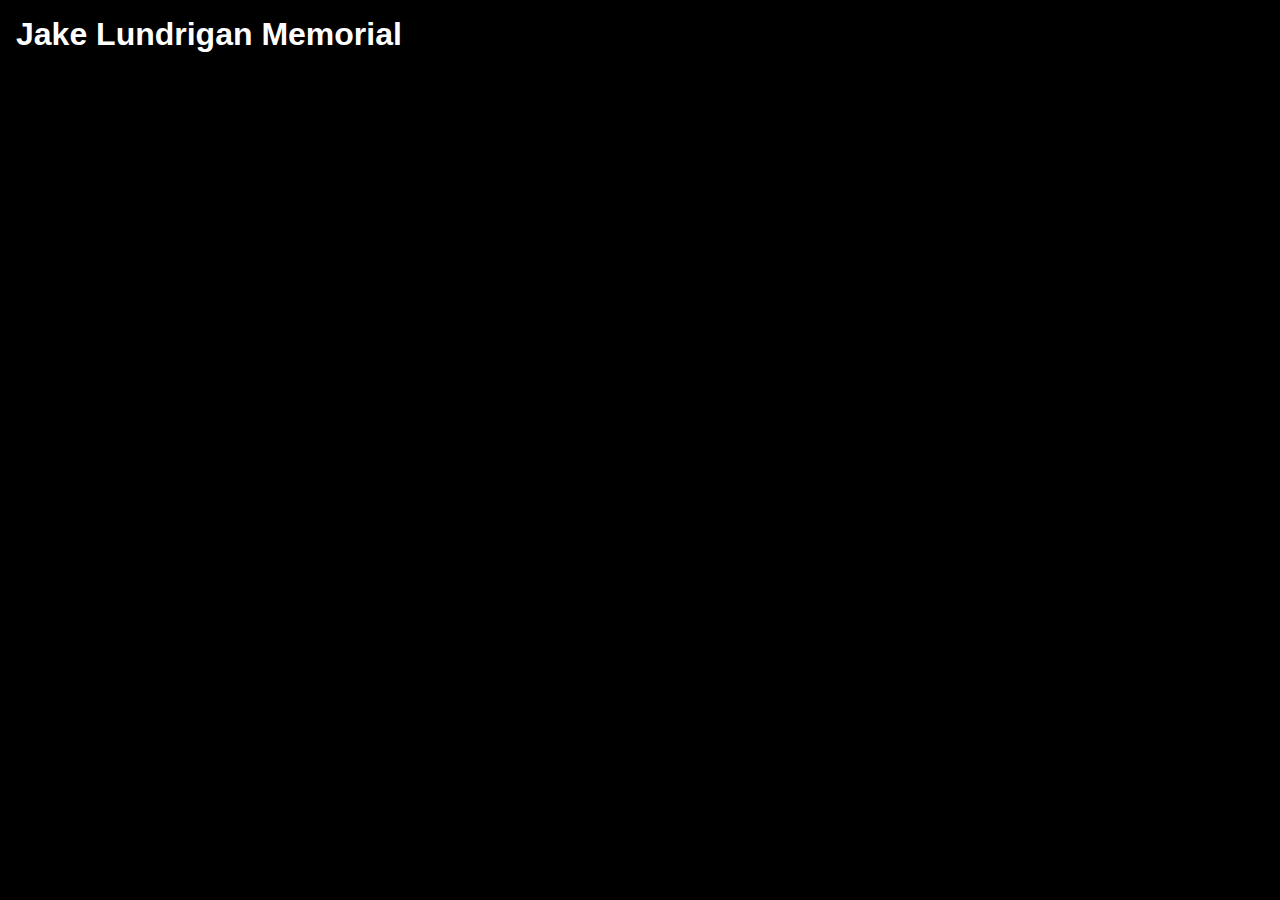
<file: index.html>
<!DOCTYPE html>
<html lang="en">
<head>
    <meta charset="UTF-8">
    <meta name="viewport" content="width=device-width, initial-scale=1.0">
    <title>Jake Lundrigan Memorial</title>
    <link rel="stylesheet" href="/style.css">
</head>
<body>
    <h1>Jake Lundrigan Memorial</h1>
</body>
</html>
</file>
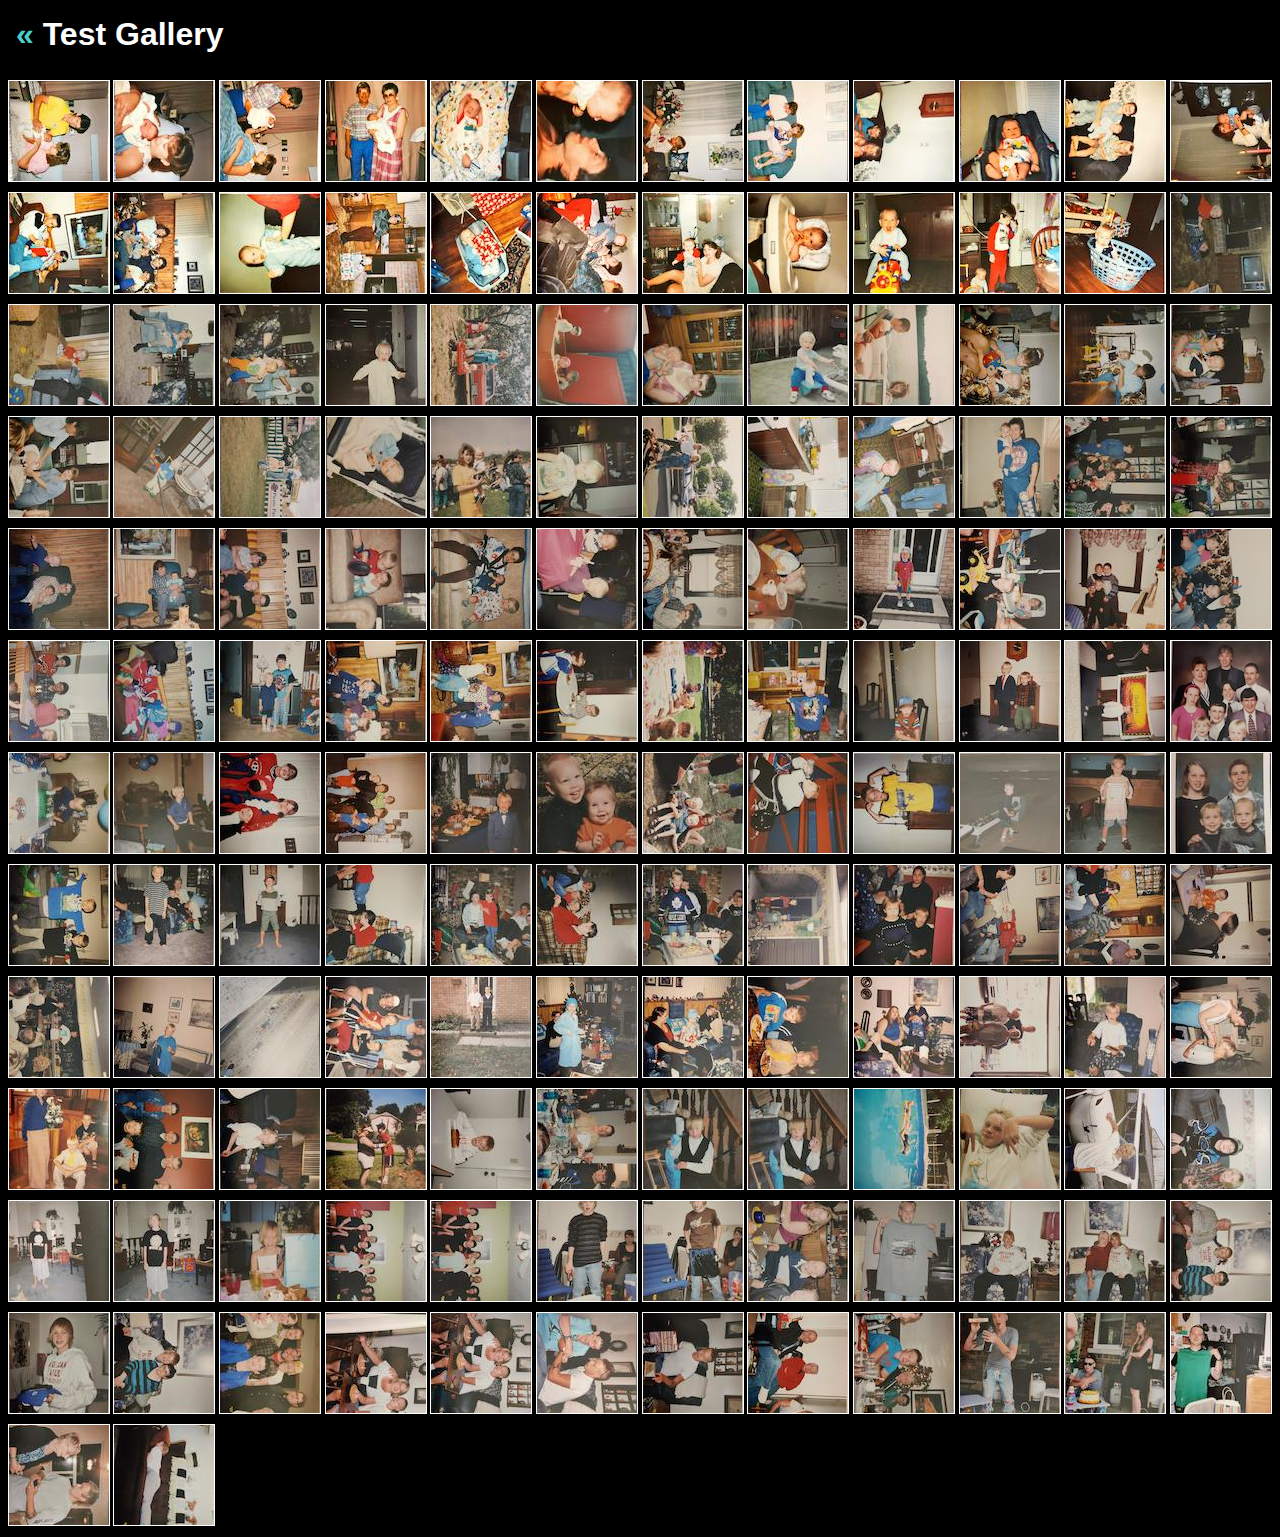
<file: test/index.html>
<!DOCTYPE html>
<html lang="en">
<head>
    <meta charset="UTF-8">
    <meta name="viewport" content="width=device-width, initial-scale=1.0">
    <title>Jake Lundrigan Memorial &mdash; Test</title>
    <link rel="stylesheet" href="/photoswipe/photoswipe.css">
    <link rel="stylesheet" href="/style.css">
    <script type="module" src="/script.js"></script>
</head>
<body>
    <h1><a href='/'>«&nbsp;</a>Test Gallery</h1>
    <div id='gallery' class='gallery'>
        <a href='images/0001-1484x2232.jpg' data-pswp-width='1484' data-pswp-height='2232' data-cropped='true' target='_blank'><img src='thumbs/0001-100x150.jpg'></a>
        <a href='images/0002-1424x2170.jpg' data-pswp-width='1424' data-pswp-height='2170' data-cropped='true' target='_blank'><img src='thumbs/0002-100x152.jpg'></a>
        <a href='images/0003-1380x2140.jpg' data-pswp-width='1380' data-pswp-height='2140' data-cropped='true' target='_blank'><img src='thumbs/0003-100x155.jpg'></a>
        <a href='images/0004-1396x2116.jpg' data-pswp-width='1396' data-pswp-height='2116' data-cropped='true' target='_blank'><img src='thumbs/0004-100x152.jpg'></a>
        <a href='images/0005-1424x2268.jpg' data-pswp-width='1424' data-pswp-height='2268' data-cropped='true' target='_blank'><img src='thumbs/0005-100x159.jpg'></a>
        <a href='images/0006-1346x2144.jpg' data-pswp-width='1346' data-pswp-height='2144' data-cropped='true' target='_blank'><img src='thumbs/0006-100x159.jpg'></a>
        <a href='images/0007-1392x2216.jpg' data-pswp-width='1392' data-pswp-height='2216' data-cropped='true' target='_blank'><img src='thumbs/0007-100x159.jpg'></a>
        <a href='images/0008-1350x2084.jpg' data-pswp-width='1350' data-pswp-height='2084' data-cropped='true' target='_blank'><img src='thumbs/0008-100x154.jpg'></a>
        <a href='images/0009-1422x2194.jpg' data-pswp-width='1422' data-pswp-height='2194' data-cropped='true' target='_blank'><img src='thumbs/0009-100x154.jpg'></a>
        <a href='images/0010-1546x2286.jpg' data-pswp-width='1546' data-pswp-height='2286' data-cropped='true' target='_blank'><img src='thumbs/0010-100x148.jpg'></a>
        <a href='images/0011-1682x2550.jpg' data-pswp-width='1682' data-pswp-height='2550' data-cropped='true' target='_blank'><img src='thumbs/0011-100x152.jpg'></a>
        <a href='images/0012-2038x1318.jpg' data-pswp-width='2038' data-pswp-height='1318' data-cropped='true' target='_blank'><img src='thumbs/0012-155x100.jpg'></a>
        <a href='images/0013-1528x2360.jpg' data-pswp-width='1528' data-pswp-height='2360' data-cropped='true' target='_blank'><img src='thumbs/0013-100x154.jpg'></a>
        <a href='images/0014-1556x2388.jpg' data-pswp-width='1556' data-pswp-height='2388' data-cropped='true' target='_blank'><img src='thumbs/0014-100x153.jpg'></a>
        <a href='images/0015-2074x1400.jpg' data-pswp-width='2074' data-pswp-height='1400' data-cropped='true' target='_blank'><img src='thumbs/0015-148x100.jpg'></a>
        <a href='images/0016-1452x2240.jpg' data-pswp-width='1452' data-pswp-height='2240' data-cropped='true' target='_blank'><img src='thumbs/0016-100x154.jpg'></a>
        <a href='images/0017-1354x2070.jpg' data-pswp-width='1354' data-pswp-height='2070' data-cropped='true' target='_blank'><img src='thumbs/0017-100x153.jpg'></a>
        <a href='images/0018-1554x2398.jpg' data-pswp-width='1554' data-pswp-height='2398' data-cropped='true' target='_blank'><img src='thumbs/0018-100x154.jpg'></a>
        <a href='images/0019-2120x1402.jpg' data-pswp-width='2120' data-pswp-height='1402' data-cropped='true' target='_blank'><img src='thumbs/0019-151x100.jpg'></a>
        <a href='images/0020-1658x2482.jpg' data-pswp-width='1658' data-pswp-height='2482' data-cropped='true' target='_blank'><img src='thumbs/0020-100x150.jpg'></a>
        <a href='images/0021-1478x2206.jpg' data-pswp-width='1478' data-pswp-height='2206' data-cropped='true' target='_blank'><img src='thumbs/0021-100x149.jpg'></a>
        <a href='images/0022-1674x2500.jpg' data-pswp-width='1674' data-pswp-height='2500' data-cropped='true' target='_blank'><img src='thumbs/0022-100x149.jpg'></a>
        <a href='images/0023-1410x2112.jpg' data-pswp-width='1410' data-pswp-height='2112' data-cropped='true' target='_blank'><img src='thumbs/0023-100x150.jpg'></a>
        <a href='images/0024-1368x2140.jpg' data-pswp-width='1368' data-pswp-height='2140' data-cropped='true' target='_blank'><img src='thumbs/0024-100x156.jpg'></a>
        <a href='images/0025-1694x2634.jpg' data-pswp-width='1694' data-pswp-height='2634' data-cropped='true' target='_blank'><img src='thumbs/0025-100x155.jpg'></a>
        <a href='images/0026-1684x2582.jpg' data-pswp-width='1684' data-pswp-height='2582' data-cropped='true' target='_blank'><img src='thumbs/0026-100x153.jpg'></a>
        <a href='images/0027-1722x2662.jpg' data-pswp-width='1722' data-pswp-height='2662' data-cropped='true' target='_blank'><img src='thumbs/0027-100x155.jpg'></a>
        <a href='images/0028-1438x2162.jpg' data-pswp-width='1438' data-pswp-height='2162' data-cropped='true' target='_blank'><img src='thumbs/0028-100x150.jpg'></a>
        <a href='images/0029-1946x2930.jpg' data-pswp-width='1946' data-pswp-height='2930' data-cropped='true' target='_blank'><img src='thumbs/0029-100x151.jpg'></a>
        <a href='images/0030-1676x2480.jpg' data-pswp-width='1676' data-pswp-height='2480' data-cropped='true' target='_blank'><img src='thumbs/0030-100x148.jpg'></a>
        <a href='images/0031-1634x2550.jpg' data-pswp-width='1634' data-pswp-height='2550' data-cropped='true' target='_blank'><img src='thumbs/0031-100x156.jpg'></a>
        <a href='images/0032-1566x2318.jpg' data-pswp-width='1566' data-pswp-height='2318' data-cropped='true' target='_blank'><img src='thumbs/0032-100x148.jpg'></a>
        <a href='images/0033-1388x2058.jpg' data-pswp-width='1388' data-pswp-height='2058' data-cropped='true' target='_blank'><img src='thumbs/0033-100x148.jpg'></a>
        <a href='images/0034-1830x2778.jpg' data-pswp-width='1830' data-pswp-height='2778' data-cropped='true' target='_blank'><img src='thumbs/0034-100x152.jpg'></a>
        <a href='images/0035-1202x1852.jpg' data-pswp-width='1202' data-pswp-height='1852' data-cropped='true' target='_blank'><img src='thumbs/0035-100x154.jpg'></a>
        <a href='images/0036-1500x2316.jpg' data-pswp-width='1500' data-pswp-height='2316' data-cropped='true' target='_blank'><img src='thumbs/0036-100x154.jpg'></a>
        <a href='images/0037-1694x2578.jpg' data-pswp-width='1694' data-pswp-height='2578' data-cropped='true' target='_blank'><img src='thumbs/0037-100x152.jpg'></a>
        <a href='images/0038-1560x2374.jpg' data-pswp-width='1560' data-pswp-height='2374' data-cropped='true' target='_blank'><img src='thumbs/0038-100x152.jpg'></a>
        <a href='images/0039-1576x2322.jpg' data-pswp-width='1576' data-pswp-height='2322' data-cropped='true' target='_blank'><img src='thumbs/0039-100x147.jpg'></a>
        <a href='images/0040-1498x2222.jpg' data-pswp-width='1498' data-pswp-height='2222' data-cropped='true' target='_blank'><img src='thumbs/0040-100x148.jpg'></a>
        <a href='images/0041-1656x2432.jpg' data-pswp-width='1656' data-pswp-height='2432' data-cropped='true' target='_blank'><img src='thumbs/0041-100x147.jpg'></a>
        <a href='images/0042-1766x2626.jpg' data-pswp-width='1766' data-pswp-height='2626' data-cropped='true' target='_blank'><img src='thumbs/0042-100x149.jpg'></a>
        <a href='images/0043-1466x2346.jpg' data-pswp-width='1466' data-pswp-height='2346' data-cropped='true' target='_blank'><img src='thumbs/0043-100x160.jpg'></a>
        <a href='images/0044-1656x2530.jpg' data-pswp-width='1656' data-pswp-height='2530' data-cropped='true' target='_blank'><img src='thumbs/0044-100x153.jpg'></a>
        <a href='images/0045-1490x2374.jpg' data-pswp-width='1490' data-pswp-height='2374' data-cropped='true' target='_blank'><img src='thumbs/0045-100x159.jpg'></a>
        <a href='images/0046-1512x2222.jpg' data-pswp-width='1512' data-pswp-height='2222' data-cropped='true' target='_blank'><img src='thumbs/0046-100x147.jpg'></a>
        <a href='images/0047-1438x2278.jpg' data-pswp-width='1438' data-pswp-height='2278' data-cropped='true' target='_blank'><img src='thumbs/0047-100x158.jpg'></a>
        <a href='images/0048-1278x1974.jpg' data-pswp-width='1278' data-pswp-height='1974' data-cropped='true' target='_blank'><img src='thumbs/0048-100x154.jpg'></a>
        <a href='images/0049-1516x2296.jpg' data-pswp-width='1516' data-pswp-height='2296' data-cropped='true' target='_blank'><img src='thumbs/0049-100x151.jpg'></a>
        <a href='images/0050-1436x2244.jpg' data-pswp-width='1436' data-pswp-height='2244' data-cropped='true' target='_blank'><img src='thumbs/0050-100x156.jpg'></a>
        <a href='images/0051-1382x2142.jpg' data-pswp-width='1382' data-pswp-height='2142' data-cropped='true' target='_blank'><img src='thumbs/0051-100x155.jpg'></a>
        <a href='images/0052-1684x2652.jpg' data-pswp-width='1684' data-pswp-height='2652' data-cropped='true' target='_blank'><img src='thumbs/0052-100x157.jpg'></a>
        <a href='images/0053-1472x2224.jpg' data-pswp-width='1472' data-pswp-height='2224' data-cropped='true' target='_blank'><img src='thumbs/0053-100x151.jpg'></a>
        <a href='images/0054-1462x2182.jpg' data-pswp-width='1462' data-pswp-height='2182' data-cropped='true' target='_blank'><img src='thumbs/0054-100x149.jpg'></a>
        <a href='images/0055-1864x2872.jpg' data-pswp-width='1864' data-pswp-height='2872' data-cropped='true' target='_blank'><img src='thumbs/0055-100x154.jpg'></a>
        <a href='images/0056-1590x2358.jpg' data-pswp-width='1590' data-pswp-height='2358' data-cropped='true' target='_blank'><img src='thumbs/0056-100x148.jpg'></a>
        <a href='images/0057-1412x2192.jpg' data-pswp-width='1412' data-pswp-height='2192' data-cropped='true' target='_blank'><img src='thumbs/0057-100x155.jpg'></a>
        <a href='images/0058-1280x2096.jpg' data-pswp-width='1280' data-pswp-height='2096' data-cropped='true' target='_blank'><img src='thumbs/0058-100x164.jpg'></a>
        <a href='images/0059-1358x2158.jpg' data-pswp-width='1358' data-pswp-height='2158' data-cropped='true' target='_blank'><img src='thumbs/0059-100x159.jpg'></a>
        <a href='images/0060-943x1602.jpg' data-pswp-width='943' data-pswp-height='1602' data-cropped='true' target='_blank'><img src='thumbs/0060-100x170.jpg'></a>
        <a href='images/0061-1486x2234.jpg' data-pswp-width='1486' data-pswp-height='2234' data-cropped='true' target='_blank'><img src='thumbs/0061-100x150.jpg'></a>
        <a href='images/0062-1346x2132.jpg' data-pswp-width='1346' data-pswp-height='2132' data-cropped='true' target='_blank'><img src='thumbs/0062-100x158.jpg'></a>
        <a href='images/0063-1256x1928.jpg' data-pswp-width='1256' data-pswp-height='1928' data-cropped='true' target='_blank'><img src='thumbs/0063-100x154.jpg'></a>
        <a href='images/0064-1582x2446.jpg' data-pswp-width='1582' data-pswp-height='2446' data-cropped='true' target='_blank'><img src='thumbs/0064-100x155.jpg'></a>
        <a href='images/0065-1674x2584.jpg' data-pswp-width='1674' data-pswp-height='2584' data-cropped='true' target='_blank'><img src='thumbs/0065-100x154.jpg'></a>
        <a href='images/0066-1658x2522.jpg' data-pswp-width='1658' data-pswp-height='2522' data-cropped='true' target='_blank'><img src='thumbs/0066-100x152.jpg'></a>
        <a href='images/0067-1654x2550.jpg' data-pswp-width='1654' data-pswp-height='2550' data-cropped='true' target='_blank'><img src='thumbs/0067-100x154.jpg'></a>
        <a href='images/0068-1284x1962.jpg' data-pswp-width='1284' data-pswp-height='1962' data-cropped='true' target='_blank'><img src='thumbs/0068-100x153.jpg'></a>
        <a href='images/0069-1688x2564.jpg' data-pswp-width='1688' data-pswp-height='2564' data-cropped='true' target='_blank'><img src='thumbs/0069-100x152.jpg'></a>
        <a href='images/0070-1494x2282.jpg' data-pswp-width='1494' data-pswp-height='2282' data-cropped='true' target='_blank'><img src='thumbs/0070-100x153.jpg'></a>
        <a href='images/0071-1990x2652.jpg' data-pswp-width='1990' data-pswp-height='2652' data-cropped='true' target='_blank'><img src='thumbs/0071-100x133.jpg'></a>
        <a href='images/0072-1431x1859.jpg' data-pswp-width='1431' data-pswp-height='1859' data-cropped='true' target='_blank'><img src='thumbs/0072-100x130.jpg'></a>
        <a href='images/0073-1588x2380.jpg' data-pswp-width='1588' data-pswp-height='2380' data-cropped='true' target='_blank'><img src='thumbs/0073-100x150.jpg'></a>
        <a href='images/0074-1628x2472.jpg' data-pswp-width='1628' data-pswp-height='2472' data-cropped='true' target='_blank'><img src='thumbs/0074-100x152.jpg'></a>
        <a href='images/0075-1738x2636.jpg' data-pswp-width='1738' data-pswp-height='2636' data-cropped='true' target='_blank'><img src='thumbs/0075-100x152.jpg'></a>
        <a href='images/0076-1756x2626.jpg' data-pswp-width='1756' data-pswp-height='2626' data-cropped='true' target='_blank'><img src='thumbs/0076-100x150.jpg'></a>
        <a href='images/0077-1508x2354.jpg' data-pswp-width='1508' data-pswp-height='2354' data-cropped='true' target='_blank'><img src='thumbs/0077-100x156.jpg'></a>
        <a href='images/0078-1176x1740.jpg' data-pswp-width='1176' data-pswp-height='1740' data-cropped='true' target='_blank'><img src='thumbs/0078-100x148.jpg'></a>
        <a href='images/0079-1442x2178.jpg' data-pswp-width='1442' data-pswp-height='2178' data-cropped='true' target='_blank'><img src='thumbs/0079-100x151.jpg'></a>
        <a href='images/0080-1580x2384.jpg' data-pswp-width='1580' data-pswp-height='2384' data-cropped='true' target='_blank'><img src='thumbs/0080-100x151.jpg'></a>
        <a href='images/0081-2422x1496.jpg' data-pswp-width='2422' data-pswp-height='1496' data-cropped='true' target='_blank'><img src='thumbs/0081-162x100.jpg'></a>
        <a href='images/0082-2550x1658.jpg' data-pswp-width='2550' data-pswp-height='1658' data-cropped='true' target='_blank'><img src='thumbs/0082-154x100.jpg'></a>
        <a href='images/0083-1390x2118.jpg' data-pswp-width='1390' data-pswp-height='2118' data-cropped='true' target='_blank'><img src='thumbs/0083-100x152.jpg'></a>
        <a href='images/0084-1346x2184.jpg' data-pswp-width='1346' data-pswp-height='2184' data-cropped='true' target='_blank'><img src='thumbs/0084-100x162.jpg'></a>
        <a href='images/0085-1636x2508.jpg' data-pswp-width='1636' data-pswp-height='2508' data-cropped='true' target='_blank'><img src='thumbs/0085-100x153.jpg'></a>
        <a href='images/0086-1578x2408.jpg' data-pswp-width='1578' data-pswp-height='2408' data-cropped='true' target='_blank'><img src='thumbs/0086-100x153.jpg'></a>
        <a href='images/0087-1590x2416.jpg' data-pswp-width='1590' data-pswp-height='2416' data-cropped='true' target='_blank'><img src='thumbs/0087-100x152.jpg'></a>
        <a href='images/0088-1578x2420.jpg' data-pswp-width='1578' data-pswp-height='2420' data-cropped='true' target='_blank'><img src='thumbs/0088-100x153.jpg'></a>
        <a href='images/0089-1652x2526.jpg' data-pswp-width='1652' data-pswp-height='2526' data-cropped='true' target='_blank'><img src='thumbs/0089-100x153.jpg'></a>
        <a href='images/0090-1578x2412.jpg' data-pswp-width='1578' data-pswp-height='2412' data-cropped='true' target='_blank'><img src='thumbs/0090-100x153.jpg'></a>
        <a href='images/0091-1434x2224.jpg' data-pswp-width='1434' data-pswp-height='2224' data-cropped='true' target='_blank'><img src='thumbs/0091-100x155.jpg'></a>
        <a href='images/0092-1456x2216.jpg' data-pswp-width='1456' data-pswp-height='2216' data-cropped='true' target='_blank'><img src='thumbs/0092-100x152.jpg'></a>
        <a href='images/0093-1420x2212.jpg' data-pswp-width='1420' data-pswp-height='2212' data-cropped='true' target='_blank'><img src='thumbs/0093-100x156.jpg'></a>
        <a href='images/0094-1294x2020.jpg' data-pswp-width='1294' data-pswp-height='2020' data-cropped='true' target='_blank'><img src='thumbs/0094-100x156.jpg'></a>
        <a href='images/0095-1190x1856.jpg' data-pswp-width='1190' data-pswp-height='1856' data-cropped='true' target='_blank'><img src='thumbs/0095-100x156.jpg'></a>
        <a href='images/0096-1156x1844.jpg' data-pswp-width='1156' data-pswp-height='1844' data-cropped='true' target='_blank'><img src='thumbs/0096-100x160.jpg'></a>
        <a href='images/0097-1482x2470.jpg' data-pswp-width='1482' data-pswp-height='2470' data-cropped='true' target='_blank'><img src='thumbs/0097-100x167.jpg'></a>
        <a href='images/0098-1360x2056.jpg' data-pswp-width='1360' data-pswp-height='2056' data-cropped='true' target='_blank'><img src='thumbs/0098-100x151.jpg'></a>
        <a href='images/0099-1698x2542.jpg' data-pswp-width='1698' data-pswp-height='2542' data-cropped='true' target='_blank'><img src='thumbs/0099-100x150.jpg'></a>
        <a href='images/0100-1408x2182.jpg' data-pswp-width='1408' data-pswp-height='2182' data-cropped='true' target='_blank'><img src='thumbs/0100-100x155.jpg'></a>
        <a href='images/0101-1544x2348.jpg' data-pswp-width='1544' data-pswp-height='2348' data-cropped='true' target='_blank'><img src='thumbs/0101-100x152.jpg'></a>
        <a href='images/0102-1474x2214.jpg' data-pswp-width='1474' data-pswp-height='2214' data-cropped='true' target='_blank'><img src='thumbs/0102-100x150.jpg'></a>
        <a href='images/0103-1680x2574.jpg' data-pswp-width='1680' data-pswp-height='2574' data-cropped='true' target='_blank'><img src='thumbs/0103-100x153.jpg'></a>
        <a href='images/0104-1642x2566.jpg' data-pswp-width='1642' data-pswp-height='2566' data-cropped='true' target='_blank'><img src='thumbs/0104-100x156.jpg'></a>
        <a href='images/0105-1550x2430.jpg' data-pswp-width='1550' data-pswp-height='2430' data-cropped='true' target='_blank'><img src='thumbs/0105-100x157.jpg'></a>
        <a href='images/0106-1660x2576.jpg' data-pswp-width='1660' data-pswp-height='2576' data-cropped='true' target='_blank'><img src='thumbs/0106-100x155.jpg'></a>
        <a href='images/0107-1610x2520.jpg' data-pswp-width='1610' data-pswp-height='2520' data-cropped='true' target='_blank'><img src='thumbs/0107-100x157.jpg'></a>
        <a href='images/0108-1782x2718.jpg' data-pswp-width='1782' data-pswp-height='2718' data-cropped='true' target='_blank'><img src='thumbs/0108-100x153.jpg'></a>
        <a href='images/0109-1720x2700.jpg' data-pswp-width='1720' data-pswp-height='2700' data-cropped='true' target='_blank'><img src='thumbs/0109-100x157.jpg'></a>
        <a href='images/0110-1634x2530.jpg' data-pswp-width='1634' data-pswp-height='2530' data-cropped='true' target='_blank'><img src='thumbs/0110-100x155.jpg'></a>
        <a href='images/0111-1702x2672.jpg' data-pswp-width='1702' data-pswp-height='2672' data-cropped='true' target='_blank'><img src='thumbs/0111-100x157.jpg'></a>
        <a href='images/0112-1742x2670.jpg' data-pswp-width='1742' data-pswp-height='2670' data-cropped='true' target='_blank'><img src='thumbs/0112-100x153.jpg'></a>
        <a href='images/0113-1794x2766.jpg' data-pswp-width='1794' data-pswp-height='2766' data-cropped='true' target='_blank'><img src='thumbs/0113-100x154.jpg'></a>
        <a href='images/0114-1524x2304.jpg' data-pswp-width='1524' data-pswp-height='2304' data-cropped='true' target='_blank'><img src='thumbs/0114-100x151.jpg'></a>
        <a href='images/0115-1524x2278.jpg' data-pswp-width='1524' data-pswp-height='2278' data-cropped='true' target='_blank'><img src='thumbs/0115-100x149.jpg'></a>
        <a href='images/0116-1460x2162.jpg' data-pswp-width='1460' data-pswp-height='2162' data-cropped='true' target='_blank'><img src='thumbs/0116-100x148.jpg'></a>
        <a href='images/0117-1578x2404.jpg' data-pswp-width='1578' data-pswp-height='2404' data-cropped='true' target='_blank'><img src='thumbs/0117-100x152.jpg'></a>
        <a href='images/0118-1632x2420.jpg' data-pswp-width='1632' data-pswp-height='2420' data-cropped='true' target='_blank'><img src='thumbs/0118-100x148.jpg'></a>
        <a href='images/0119-1408x2122.jpg' data-pswp-width='1408' data-pswp-height='2122' data-cropped='true' target='_blank'><img src='thumbs/0119-100x151.jpg'></a>
        <a href='images/0120-1576x2442.jpg' data-pswp-width='1576' data-pswp-height='2442' data-cropped='true' target='_blank'><img src='thumbs/0120-100x155.jpg'></a>
        <a href='images/0121-1840x2112.jpg' data-pswp-width='1840' data-pswp-height='2112' data-cropped='true' target='_blank'><img src='thumbs/0121-100x115.jpg'></a>
        <a href='images/0122-1424x2136.jpg' data-pswp-width='1424' data-pswp-height='2136' data-cropped='true' target='_blank'><img src='thumbs/0122-100x150.jpg'></a>
        <a href='images/0123-1332x1930.jpg' data-pswp-width='1332' data-pswp-height='1930' data-cropped='true' target='_blank'><img src='thumbs/0123-100x145.jpg'></a>
        <a href='images/0124-1636x2364.jpg' data-pswp-width='1636' data-pswp-height='2364' data-cropped='true' target='_blank'><img src='thumbs/0124-100x144.jpg'></a>
        <a href='images/0125-1258x1882.jpg' data-pswp-width='1258' data-pswp-height='1882' data-cropped='true' target='_blank'><img src='thumbs/0125-100x150.jpg'></a>
        <a href='images/0126-1536x2304.jpg' data-pswp-width='1536' data-pswp-height='2304' data-cropped='true' target='_blank'><img src='thumbs/0126-100x150.jpg'></a>
        <a href='images/0127-1474x2198.jpg' data-pswp-width='1474' data-pswp-height='2198' data-cropped='true' target='_blank'><img src='thumbs/0127-100x149.jpg'></a>
        <a href='images/0128-1630x2452.jpg' data-pswp-width='1630' data-pswp-height='2452' data-cropped='true' target='_blank'><img src='thumbs/0128-100x150.jpg'></a>
        <a href='images/0129-1418x2136.jpg' data-pswp-width='1418' data-pswp-height='2136' data-cropped='true' target='_blank'><img src='thumbs/0129-100x151.jpg'></a>
        <a href='images/0130-1260x1882.jpg' data-pswp-width='1260' data-pswp-height='1882' data-cropped='true' target='_blank'><img src='thumbs/0130-100x149.jpg'></a>
        <a href='images/0131-1340x1986.jpg' data-pswp-width='1340' data-pswp-height='1986' data-cropped='true' target='_blank'><img src='thumbs/0131-100x148.jpg'></a>
        <a href='images/0132-1778x2614.jpg' data-pswp-width='1778' data-pswp-height='2614' data-cropped='true' target='_blank'><img src='thumbs/0132-100x147.jpg'></a>
        <a href='images/0133-1694x2472.jpg' data-pswp-width='1694' data-pswp-height='2472' data-cropped='true' target='_blank'><img src='thumbs/0133-100x146.jpg'></a>
        <a href='images/0134-1556x2280.jpg' data-pswp-width='1556' data-pswp-height='2280' data-cropped='true' target='_blank'><img src='thumbs/0134-100x147.jpg'></a>
        <a href='images/0135-1828x2708.jpg' data-pswp-width='1828' data-pswp-height='2708' data-cropped='true' target='_blank'><img src='thumbs/0135-100x148.jpg'></a>
        <a href='images/0136-1976x1820.jpg' data-pswp-width='1976' data-pswp-height='1820' data-cropped='true' target='_blank'><img src='thumbs/0136-109x100.jpg'></a>
        <a href='images/0137-1664x2500.jpg' data-pswp-width='1664' data-pswp-height='2500' data-cropped='true' target='_blank'><img src='thumbs/0137-100x150.jpg'></a>
        <a href='images/0138-1444x2128.jpg' data-pswp-width='1444' data-pswp-height='2128' data-cropped='true' target='_blank'><img src='thumbs/0138-100x147.jpg'></a>
        <a href='images/0139-1528x2256.jpg' data-pswp-width='1528' data-pswp-height='2256' data-cropped='true' target='_blank'><img src='thumbs/0139-100x148.jpg'></a>
        <a href='images/0140-1586x2320.jpg' data-pswp-width='1586' data-pswp-height='2320' data-cropped='true' target='_blank'><img src='thumbs/0140-100x146.jpg'></a>
        <a href='images/0141-1726x2560.jpg' data-pswp-width='1726' data-pswp-height='2560' data-cropped='true' target='_blank'><img src='thumbs/0141-100x148.jpg'></a>
        <a href='images/0142-1654x2456.jpg' data-pswp-width='1654' data-pswp-height='2456' data-cropped='true' target='_blank'><img src='thumbs/0142-100x148.jpg'></a>
        <a href='images/0143-1806x2650.jpg' data-pswp-width='1806' data-pswp-height='2650' data-cropped='true' target='_blank'><img src='thumbs/0143-100x147.jpg'></a>
        <a href='images/0144-1628x2378.jpg' data-pswp-width='1628' data-pswp-height='2378' data-cropped='true' target='_blank'><img src='thumbs/0144-100x146.jpg'></a>
        <a href='images/0145-1658x2544.jpg' data-pswp-width='1658' data-pswp-height='2544' data-cropped='true' target='_blank'><img src='thumbs/0145-100x153.jpg'></a>
        <a href='images/0146-1614x2484.jpg' data-pswp-width='1614' data-pswp-height='2484' data-cropped='true' target='_blank'><img src='thumbs/0146-100x154.jpg'></a>
    </div>
</body>
</html>
</file>
<file: style.css>
*, *::before, *::after { 
    box-sizing: border-box; 
    font-family: 'Segoe UI', Tahoma, Geneva, Verdana, sans-serif; 
}
body { 
    padding: 0; margin: 0; 
    background: black; color: white; 
}
h1 { 
    font-size: 2rem; margin: 0; padding: 1rem;
}
p { 
    padding-left: 1rem; 
}
a, a:visited, a:active { 
    color: mediumturquoise; text-decoration: none; font-weight: bold; 
}
.gallery { 
    display: grid; 
    grid: auto-flow 112px / repeat(auto-fit, minmax(104px, 1fr)); 
    margin: 6px; padding: 0px;
    place-items: center; 
}
.gallery > a { 
    width: 102px; height: 102px; 
    margin: 0; padding: 0; 
    border: 1px solid white; 
}
.gallery > a > img { 
    width: 100px; height: 100px; 
    margin: 0; padding: 0; 
    object-fit: cover; 
}
</file>
<file: photoswipe/photoswipe.css>
/*! PhotoSwipe main CSS by Dmytro Semenov | photoswipe.com */

.pswp {
  --pswp-bg: #000;
  --pswp-placeholder-bg: #222;
  

  --pswp-root-z-index: 100000;
  
  --pswp-preloader-color: rgba(79, 79, 79, 0.4);
  --pswp-preloader-color-secondary: rgba(255, 255, 255, 0.9);
  
  /* defined via js:
  --pswp-transition-duration: 333ms; */
  
  --pswp-icon-color: #fff;
  --pswp-icon-color-secondary: #4f4f4f;
  --pswp-icon-stroke-color: #4f4f4f;
  --pswp-icon-stroke-width: 2px;

  --pswp-error-text-color: var(--pswp-icon-color);
}


/*
	Styles for basic PhotoSwipe (pswp) functionality (sliding area, open/close transitions)
*/

.pswp {
	position: fixed;
	top: 0;
	left: 0;
	width: 100%;
	height: 100%;
	z-index: var(--pswp-root-z-index);
	display: none;
	touch-action: none;
	outline: 0;
	opacity: 0.003;
	contain: layout style size;
	-webkit-tap-highlight-color: rgba(0, 0, 0, 0);
}

/* Prevents focus outline on the root element,
  (it may be focused initially) */
.pswp:focus {
  outline: 0;
}

.pswp * {
  box-sizing: border-box;
}

.pswp img {
  max-width: none;
}

.pswp--open {
	display: block;
}

.pswp,
.pswp__bg {
	transform: translateZ(0);
	will-change: opacity;
}

.pswp__bg {
  opacity: 0.005;
	background: var(--pswp-bg);
}

.pswp,
.pswp__scroll-wrap {
	overflow: hidden;
}

.pswp__scroll-wrap,
.pswp__bg,
.pswp__container,
.pswp__item,
.pswp__content,
.pswp__img,
.pswp__zoom-wrap {
	position: absolute;
	top: 0;
	left: 0;
	width: 100%;
	height: 100%;
}

.pswp__img,
.pswp__zoom-wrap {
	width: auto;
	height: auto;
}

.pswp--click-to-zoom.pswp--zoom-allowed .pswp__img {
	cursor: -webkit-zoom-in;
	cursor: -moz-zoom-in;
	cursor: zoom-in;
}

.pswp--click-to-zoom.pswp--zoomed-in .pswp__img {
	cursor: move;
	cursor: -webkit-grab;
	cursor: -moz-grab;
	cursor: grab;
}

.pswp--click-to-zoom.pswp--zoomed-in .pswp__img:active {
  cursor: -webkit-grabbing;
  cursor: -moz-grabbing;
  cursor: grabbing;
}

/* :active to override grabbing cursor */
.pswp--no-mouse-drag.pswp--zoomed-in .pswp__img,
.pswp--no-mouse-drag.pswp--zoomed-in .pswp__img:active,
.pswp__img {
	cursor: -webkit-zoom-out;
	cursor: -moz-zoom-out;
	cursor: zoom-out;
}


/* Prevent selection and tap highlights */
.pswp__container,
.pswp__img,
.pswp__button,
.pswp__counter {
	-webkit-user-select: none;
	-moz-user-select: none;
	-ms-user-select: none;
	user-select: none;
}

.pswp__item {
	/* z-index for fade transition */
	z-index: 1;
	overflow: hidden;
}

.pswp__hidden {
	display: none !important;
}

/* Allow to click through pswp__content element, but not its children */
.pswp__content {
  pointer-events: none;
}
.pswp__content > * {
  pointer-events: auto;
}


/*

  PhotoSwipe UI

*/

/*
	Error message appears when image is not loaded
	(JS option errorMsg controls markup)
*/
.pswp__error-msg-container {
  display: grid;
}
.pswp__error-msg {
	margin: auto;
	font-size: 1em;
	line-height: 1;
	color: var(--pswp-error-text-color);
}

/*
class pswp__hide-on-close is applied to elements that
should hide (for example fade out) when PhotoSwipe is closed
and show (for example fade in) when PhotoSwipe is opened
 */
.pswp .pswp__hide-on-close {
	opacity: 0.005;
	will-change: opacity;
	transition: opacity var(--pswp-transition-duration) cubic-bezier(0.4, 0, 0.22, 1);
	z-index: 10; /* always overlap slide content */
	pointer-events: none; /* hidden elements should not be clickable */
}

/* class pswp--ui-visible is added when opening or closing transition starts */
.pswp--ui-visible .pswp__hide-on-close {
	opacity: 1;
	pointer-events: auto;
}

/* <button> styles, including css reset */
.pswp__button {
	position: relative;
	display: block;
	width: 50px;
	height: 60px;
	padding: 0;
	margin: 0;
	overflow: hidden;
	cursor: pointer;
	background: none;
	border: 0;
	box-shadow: none;
	opacity: 0.85;
	-webkit-appearance: none;
	-webkit-touch-callout: none;
}

.pswp__button:hover,
.pswp__button:active,
.pswp__button:focus {
  transition: none;
  padding: 0;
  background: none;
  border: 0;
  box-shadow: none;
  opacity: 1;
}

.pswp__button:disabled {
  opacity: 0.3;
  cursor: auto;
}

.pswp__icn {
  fill: var(--pswp-icon-color);
  color: var(--pswp-icon-color-secondary);
}

.pswp__icn {
  position: absolute;
  top: 14px;
  left: 9px;
  width: 32px;
  height: 32px;
  overflow: hidden;
  pointer-events: none;
}

.pswp__icn-shadow {
  stroke: var(--pswp-icon-stroke-color);
  stroke-width: var(--pswp-icon-stroke-width);
  fill: none;
}

.pswp__icn:focus {
	outline: 0;
}

/*
	div element that matches size of large image,
	large image loads on top of it,
	used when msrc is not provided
*/
div.pswp__img--placeholder,
.pswp__img--with-bg {
	background: var(--pswp-placeholder-bg);
}

.pswp__top-bar {
	position: absolute;
	left: 0;
	top: 0;
	width: 100%;
	height: 60px;
	display: flex;
  flex-direction: row;
  justify-content: flex-end;
	z-index: 10;

	/* allow events to pass through top bar itself */
	pointer-events: none !important;
}
.pswp__top-bar > * {
  pointer-events: auto;
  /* this makes transition significantly more smooth,
     even though inner elements are not animated */
  will-change: opacity;
}


/*

  Close button

*/
.pswp__button--close {
  margin-right: 6px;
}


/*

  Arrow buttons

*/
.pswp__button--arrow {
  position: absolute;
  top: 0;
  width: 75px;
  height: 100px;
  top: 50%;
  margin-top: -50px;
}

.pswp__button--arrow:disabled {
  display: none;
  cursor: default;
}

.pswp__button--arrow .pswp__icn {
  top: 50%;
  margin-top: -30px;
  width: 60px;
  height: 60px;
  background: none;
  border-radius: 0;
}

.pswp--one-slide .pswp__button--arrow {
  display: none;
}

/* hide arrows on touch screens */
.pswp--touch .pswp__button--arrow {
  visibility: hidden;
}

/* show arrows only after mouse was used */
.pswp--has_mouse .pswp__button--arrow {
  visibility: visible;
}

.pswp__button--arrow--prev {
  right: auto;
  left: 0px;
}

.pswp__button--arrow--next {
  right: 0px;
}
.pswp__button--arrow--next .pswp__icn {
  left: auto;
  right: 14px;
  /* flip horizontally */
  transform: scale(-1, 1);
}

/*

  Zoom button

*/
.pswp__button--zoom {
  display: none;
}

.pswp--zoom-allowed .pswp__button--zoom {
  display: block;
}

/* "+" => "-" */
.pswp--zoomed-in .pswp__zoom-icn-bar-v {
  display: none;
}


/*

  Loading indicator

*/
.pswp__preloader {
  position: relative;
  overflow: hidden;
  width: 50px;
  height: 60px;
  margin-right: auto;
}

.pswp__preloader .pswp__icn {
  opacity: 0;
  transition: opacity 0.2s linear;
  animation: pswp-clockwise 600ms linear infinite;
}

.pswp__preloader--active .pswp__icn {
  opacity: 0.85;
}

@keyframes pswp-clockwise {
  0% { transform: rotate(0deg); }
  100% { transform: rotate(360deg); }
}


/*

  "1 of 10" counter

*/
.pswp__counter {
  height: 30px;
  margin: 15px 0 0 20px;
  font-size: 14px;
  line-height: 30px;
  color: var(--pswp-icon-color);
  text-shadow: 1px 1px 3px var(--pswp-icon-color-secondary);
  opacity: 0.85;
}

.pswp--one-slide .pswp__counter {
  display: none;
}
</file>
